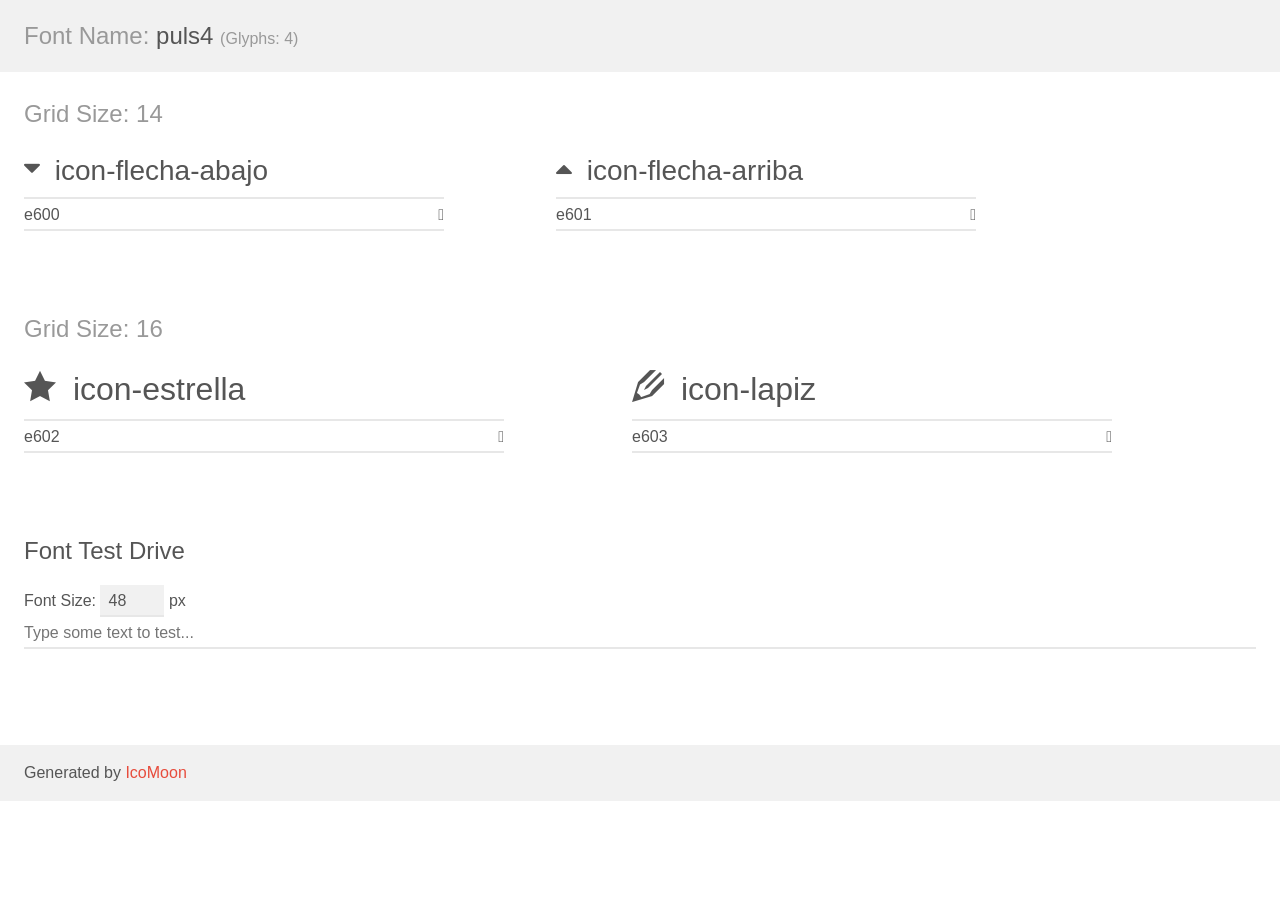
<file: puls4/demo.html>
<!doctype html>
<html>
<head>
	<meta charset="utf-8">
	<title>IcoMoon Demo</title>
	<meta name="description" content="An Icon Font Generated By IcoMoon.io">
	<meta name="viewport" content="width=device-width">
	<link rel="stylesheet" href="demo-files/demo.css">
	<link rel="stylesheet" href="style.css"></head>
<body>
	<div class="bgc1 clearfix">
		<h1 class="mhmm mvm"><span class="fgc1">Font Name:</span> puls4 <small class="fgc1">(Glyphs:&nbsp;4)</small></h1>
	</div>
	<div class="clearfix mhl ptl">
		<h1 class="mvm mtn bshadow fgc1">Grid Size: 14</h1>
		<div class="glyph fs1">
			<div class="clearfix bshadow0 pbs">
				<span class="icon-flecha-abajo"></span><span class="mls"> icon-flecha-abajo</span>
			</div>
			<fieldset class="fs0 size1of1 clearfix">
				<input type="text" readonly value="e600" class="unit size1of2" />
				<input type="text" maxlength="1" readonly value="&#xe600;" class="unitRight size1of2 talign-right" />
			</fieldset>
			<div class="fs0 bshadow0 clearfix noLiga-true">
				<span class="unit pvs fgc1">liga: </span>
				<input type="text" readonly value="" class="liga unitRight" />
			</div>
		</div>
		<div class="glyph fs1">
			<div class="clearfix bshadow0 pbs">
				<span class="icon-flecha-arriba"></span><span class="mls"> icon-flecha-arriba</span>
			</div>
			<fieldset class="fs0 size1of1 clearfix">
				<input type="text" readonly value="e601" class="unit size1of2" />
				<input type="text" maxlength="1" readonly value="&#xe601;" class="unitRight size1of2 talign-right" />
			</fieldset>
			<div class="fs0 bshadow0 clearfix noLiga-true">
				<span class="unit pvs fgc1">liga: </span>
				<input type="text" readonly value="" class="liga unitRight" />
			</div>
		</div>
	</div>
	<div class="clearfix mhl ptl">
		<h1 class="mvm mtn bshadow fgc1">Grid Size: 16</h1>
		<div class="glyph fs2">
			<div class="clearfix bshadow0 pbs">
				<span class="icon-estrella"></span><span class="mls"> icon-estrella</span>
			</div>
			<fieldset class="fs0 size1of1 clearfix">
				<input type="text" readonly value="e602" class="unit size1of2" />
				<input type="text" maxlength="1" readonly value="&#xe602;" class="unitRight size1of2 talign-right" />
			</fieldset>
			<div class="fs0 bshadow0 clearfix noLiga-true">
				<span class="unit pvs fgc1">liga: </span>
				<input type="text" readonly value="" class="liga unitRight" />
			</div>
		</div>
		<div class="glyph fs2">
			<div class="clearfix bshadow0 pbs">
				<span class="icon-lapiz"></span><span class="mls"> icon-lapiz</span>
			</div>
			<fieldset class="fs0 size1of1 clearfix">
				<input type="text" readonly value="e603" class="unit size1of2" />
				<input type="text" maxlength="1" readonly value="&#xe603;" class="unitRight size1of2 talign-right" />
			</fieldset>
			<div class="fs0 bshadow0 clearfix noLiga-true">
				<span class="unit pvs fgc1">liga: </span>
				<input type="text" readonly value="" class="liga unitRight" />
			</div>
		</div>
	</div>

	<!--[if gt IE 8]><!-->
	<div class="mhl clearfix mbl">
		<h1>Font Test Drive</h1>
		<label>
			Font Size: <input id="fontSize" type="number" class="textbox0 mbm"
			min="8" value="48" />
			px
		</label>
		<input id="testText" type="text" class="phl size1of1 mvl"
		placeholder="Type some text to test..." value=""/>
		</label>
		<div id="testDrive" class="icon-">&nbsp;
		</div>
	</div>
	<!--<![endif]-->
	<div class="bgc1 clearfix">
		<p class="mhl">Generated by <a href="http://icomoon.io/app">IcoMoon</a></p>
	</div>

	<script src="demo-files/demo.js"></script>
</body>
</html>
</file>
<file: puls4/demo-files/demo.css>
body {
	padding: 0;
	margin: 0;
	font-family: sans-serif;
	font-size: 1em;
	line-height: 1.5;
	color: #555;
	background: #fff;
}
h1 {
	font-size: 1.5em;
	font-weight: normal;
}
small {
	font-size: .66666667em;
}
a {
	color: #e74c3c;
	text-decoration: none;
}
a:hover, a:focus {
	box-shadow: 0 1px #e74c3c;
}
.bshadow0, input {
	box-shadow: inset 0 -2px #e7e7e7;
}
input:hover {
	box-shadow: inset 0 -2px #ccc;
}
input, fieldset {
	font-size: 1em;
	margin: 0;
	padding: 0;
	border: 0;
}
input {
	color: inherit;
	line-height: 1.5;
	height: 1.5em;
	padding: .25em 0;
}
input:focus {
	outline: none;
	box-shadow: inset 0 -2px #449fdb;
}
.glyph {
	font-size: 16px;
	width: 15em;
	padding-bottom: 1em;
	margin-right: 4em;
	margin-bottom: 1em;
	float: left;
	overflow: hidden;
}
.liga {
	width: 80%;
	width: calc(100% - 2.5em);
}
.talign-right {
	text-align: right;
}
.talign-center {
	text-align: center;
}
.bgc1 {
	background: #f1f1f1;
}
.fgc1 {
	color: #999;
}
.fgc0 {
	color: #000;
}
p {
	margin-top: 1em;
	margin-bottom: 1em;
}
.mvm {
	margin-top: .75em;
	margin-bottom: .75em;
}
.mtn {
	margin-top: 0;
}
.mtl, .mal {
	margin-top: 1.5em;
}
.mbl, .mal {
	margin-bottom: 1.5em;
}
.mal, .mhl {
	margin-left: 1.5em;
	margin-right: 1.5em;
}
.mhmm {
	margin-left: 1em;
	margin-right: 1em;
}
.mls {
	margin-left: .25em;
}
.ptl {
	padding-top: 1.5em;
}
.pbs, .pvs {
	padding-bottom: .25em;
}
.pvs, .pts {
	padding-top: .25em;
}
.clearfix {
	zoom: 1;
}
.unit {
	float: left;
}
.unitRight {
	float: right;
}
.size1of2 {
	width: 50%;
}
.size1of1 {
	width: 100%;
}
.clearfix:before, .clearfix:after {
	content: " ";
	display: table;
}
.clearfix:after {
	clear: both;
}
.noLiga-true {
	display: none;
}
.textbox0 {
	width: 3em;
	background: #f1f1f1;
	padding: .25em .5em;
	line-height: 1.5;
	height: 1.5em;
}
#testDrive {
	padding-top: 24px;
}
.fs0 {
	font-size: 16px;
}
.fs1 {
	font-size: 28px;
}
.fs2 {
	font-size: 32px;
}
</file>
<file: puls4/style.css>
@font-face {
	font-family: 'puls4';
	src:url('fonts/puls4.eot?-hwrk1q');
	src:url('fonts/puls4.eot?#iefix-hwrk1q') format('embedded-opentype'),
		url('fonts/puls4.woff?-hwrk1q') format('woff'),
		url('fonts/puls4.ttf?-hwrk1q') format('truetype'),
		url('fonts/puls4.svg?-hwrk1q#puls4') format('svg');
	font-weight: normal;
	font-style: normal;
}

[class^="icon-"], [class*=" icon-"] {
	font-family: 'puls4';
	speak: none;
	font-style: normal;
	font-weight: normal;
	font-variant: normal;
	text-transform: none;
	line-height: 1;

	/* Better Font Rendering =========== */
	-webkit-font-smoothing: antialiased;
	-moz-osx-font-smoothing: grayscale;
}

.icon-flecha-abajo:before {
	content: "\e600";
}
.icon-flecha-arriba:before {
	content: "\e601";
}
.icon-estrella:before {
	content: "\e602";
}
.icon-lapiz:before {
	content: "\e603";
}
</file>
